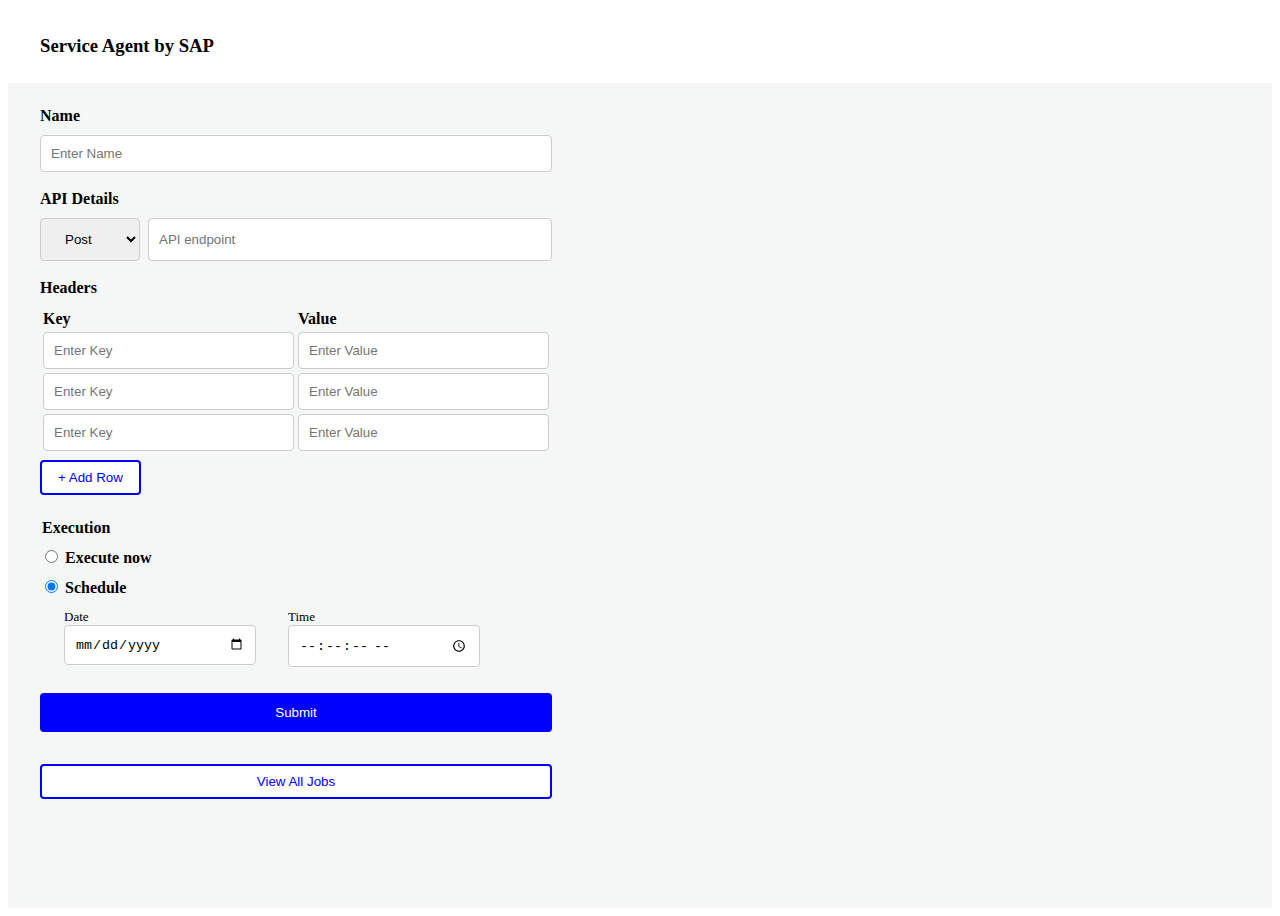
<file: index.html>
<!DOCTYPE html>
<html lang="en">
  <head>
    <meta charset="UTF-8" />
    <meta name="viewport" content="width=device-width, initial-scale=1.0" />
    <title>Request Page</title>
    <link rel="stylesheet" href="styles.css" />
  </head>
  <body>
    <div class="request-page">
      <div class="header">
        <h3>Service Agent by SAP</h3>
      </div>
      <form id="form" class="form">
        <label for="name">Name</label>
        <input type="text" name="name" id="name" placeholder="Enter Name" />

        <label for="api-endpoint">API Details</label>
        <div class="api-details">
          <select id="http-request">
            <option value="post">Post</option>
            <option value="get">Get</option>
            <option value="put">Put</option>
            <option value="delete">Delete</option>
          </select>

          <input
            type="url"
            name="api-endpoint"
            class="api-endpoint"
            id="api-endpoint"
            placeholder="API endpoint"
          />
        </div>

        <label for="headers">Headers</label>
        <div class="headers-section">
          <table id="headers-table">
            <thead>
              <tr>
                <th>
                  <label class="key-label" for="keys">Key</label>
                </th>
                <th>
                  <label class="value-label" for="values">Value</label>
                </th>
              </tr>
            </thead>
            <tbody>
              <tr>
                <td>
                  <input
                    type="text"
                    id="key1"
                    name="key1"
                    placeholder="Enter Key"
                  />
                </td>
                <td>
                  <input
                    type="text"
                    id="value1"
                    name="value1"
                    placeholder="Enter Value"
                  />
                </td>
              </tr>
              <tr>
                <td>
                  <input
                    type="text"
                    id="key2"
                    name="key2"
                    placeholder="Enter Key"
                  />
                </td>
                <td>
                  <input
                    type="text"
                    id="value2"
                    name="value2"
                    placeholder="Enter Value"
                  />
                </td>
              </tr>
              <tr>
                <td>
                  <input
                    type="text"
                    id="key3"
                    name="key3"
                    placeholder="Enter Key"
                  />
                </td>
                <td>
                  <input
                    type="text"
                    id="value3"
                    name="value3"
                    placeholder="Enter Value"
                  />
                </td>
              </tr>
            </tbody>
          </table>
          <button type="button" id="add-row-btn" class="add-row-btn">
            + Add Row
          </button>
        </div>

        <legend>Execution</legend>
        <div class="execution-container">
          <input
            type="radio"
            name="execution"
            id="execute-now"
            value="execute-now"
          />
          <label for="execute-now">Execute now</label>
        </div>
        <div class="execution-container">
          <input
            type="radio"
            name="execution"
            id="schedule"
            value="schedule"
            checked
          />
          <label for="schedule">Schedule</label>
          <div class="date-time-container">
            <div class="date-column">
              <label for="date" class="date-label">Date</label>
              <input type="date" id="date" name="date" />
            </div>
            <div class="time-column">
              <label for="time" class="time-label">Time</label>
              <input id="settime" type="time" step="1" />
            </div>
          </div>
        </div>

        <button type="submit" class="submit-btn">Submit</button>
        <button type="button" class="show-jobs-btn" onclick="window.location.href='jobs.html'">
            View All Jobs
        </button>
      </form>

    </div>
    </div>
    <script type="module" src="./js/index.js"></script>
  </body>
</html>
</file>
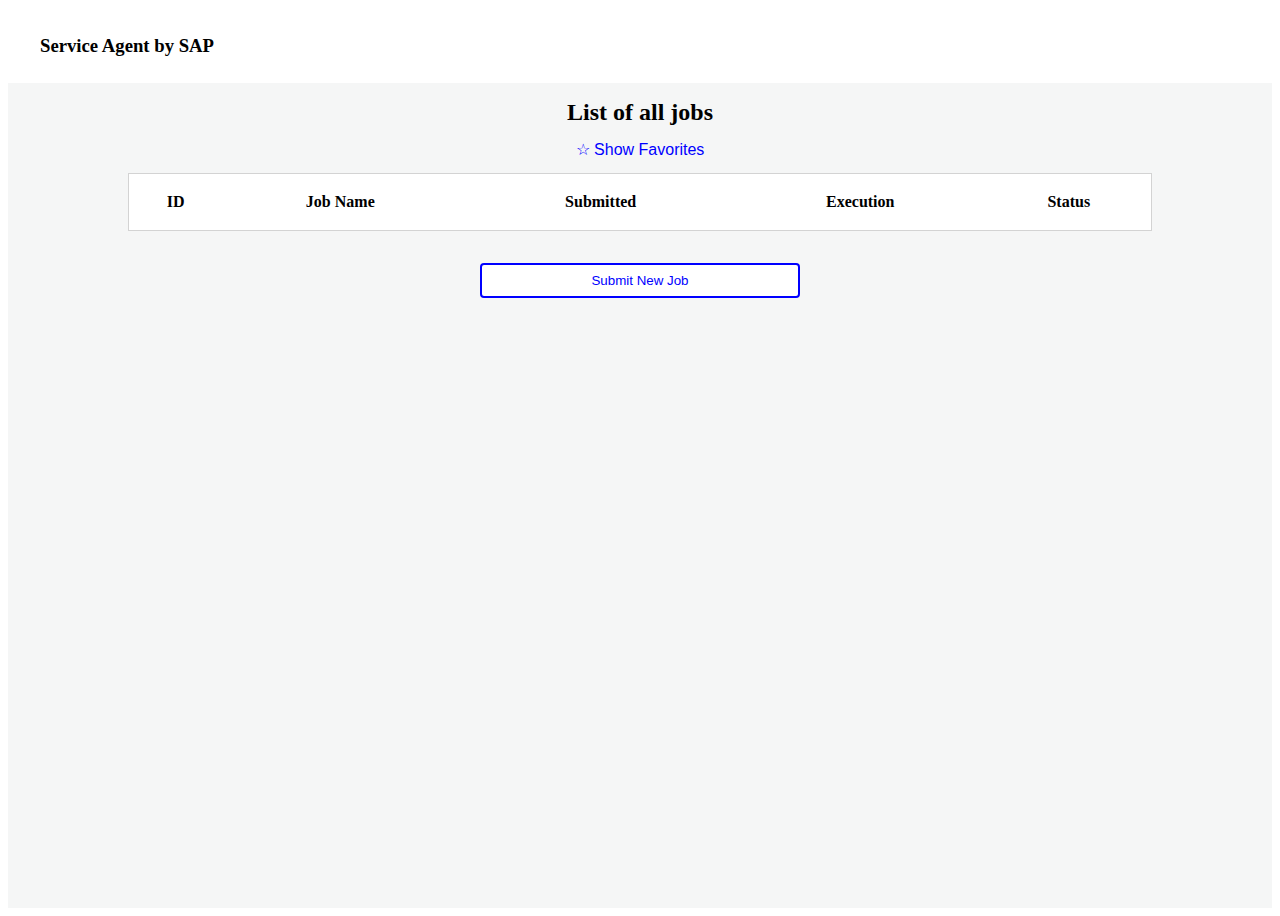
<file: jobs.html>
<!DOCTYPE html>
<html lang="en">
  <head>
    <meta charset="UTF-8" />
    <meta name="viewport" content="width=device-width, initial-scale=1.0" />
    <title>Status Page</title>
    <link rel="stylesheet" href="styles.css" />
  </head>
  <body>
    <div class="status-page">
      <div class="header">
        <h3>Service Agent by SAP</h3>
      </div>
      <div class="list-container">
        <h2>List of all jobs</h2>
        <button id="show-favorites-btn" class="show-favorites-btn">
          ☆ Show Favorites
        </button>
        <table id="job-list" class="job-list">
          <thead>
            <tr>
              <th></th>
              <th>ID</th>
              <th>Job Name</th>
              <th>Submitted</th>
              <th>Execution</th>
              <th>Status</th>
            </tr>
          </thead>
          <tbody></tbody>
        </table>
        <button
          type="button"
          class="request-page-btn"
          onclick="window.location.href='index.html'"
        >
          Submit New Job
        </button>
      </div>
    </div>
    <script type="module" src="./js/jobs.js"></script>
  </body>
</html>
</file>
<file: styles.css>
/* General Styles */
body {
  font-family: Garamond, serif;
}

.request-page,
.status-page {
  background-color: #f5f6f6;
  height: 100vh;
}

.header {
  background-color: white;
  padding: 0.5rem 2rem;
}

label,
legend {
  font-weight: 700;
  margin-top: 8px;
}

.form {
  margin: 1rem 2rem 2rem;
  display: flex;
  flex-direction: column;
  max-width: 40vw;
  gap: 10px;
}

select,
input,
button {
  border-radius: 4px;
  border: 1px solid #ccc;
  padding: 10px;
  box-sizing: border-box;
}

input {
  width: 100%;
}

input[type="date"],
input[type="time"],
select {
  width: auto;
}

input[type="date"],
input[type="time"] {
  width: 15vw;
}

input[type="radio"] {
  width: fit-content;
}

select {
  width: 100px;
  padding: 12px 20px;
}

.api-endpoint {
  margin-left: 4px;
}

.api-details {
  display: flex;
  gap: 4px;
}

table {
  width: 100%;
}

th,
.key-label,
.value-label {
  text-align: left;
  font-weight: 600;
}

.date-time-container {
  margin-left: 1.5rem;
  display: flex;
  gap: 2rem;
}

.date-label,
.time-label {
  margin-top: 12px;
  font-size: small;
  font-weight: 400;
}

.date-column,
.time-column {
  display: flex;
  flex-direction: column;
}

/* Button Styles */
button {
  padding: 8px 16px;
  margin: 6px 0;
  cursor: pointer;
  border: 2px solid transparent;
}

.add-row-btn,
.details-btn,
.show-jobs-btn,
.request-page-btn {
  border-color: blue;
  background-color: white;
  color: blue;
}

.add-row-btn:hover,
.details-btn:hover,
.show-jobs-btn:hover,
.request-page-btn:hover {
  background-color: lightblue;
}

.add-row-btn {
  width: fit-content;
}

.submit-btn {
  background-color: blue;
  color: white;
  border: none;
  margin: 1rem 0;
  padding: 12px 32px;
}

.submit-btn:hover {
  background-color: #1434a4;
}

.request-page-btn {
  margin: 2rem auto;
  width: 20rem;
}

/* List Container */
.list-container {
  max-width: 80vw;
  margin: 1rem auto 2rem;
  display: flex;
  flex-direction: column;
}

h2 {
  margin: 0 auto;
}

#show-favorites-btn,
.star-btn {
  color: blue;
  border: none;
  background-color: transparent;
  font-weight: 400;
  font-size: 16px;
}

.job-list {
  padding: 1rem 0;
  border: 1px solid lightgray;
  background-color: white;
  font-size: 16px;
}

.job-list th,
.job-list td {
  text-align: center;
}
</file>
